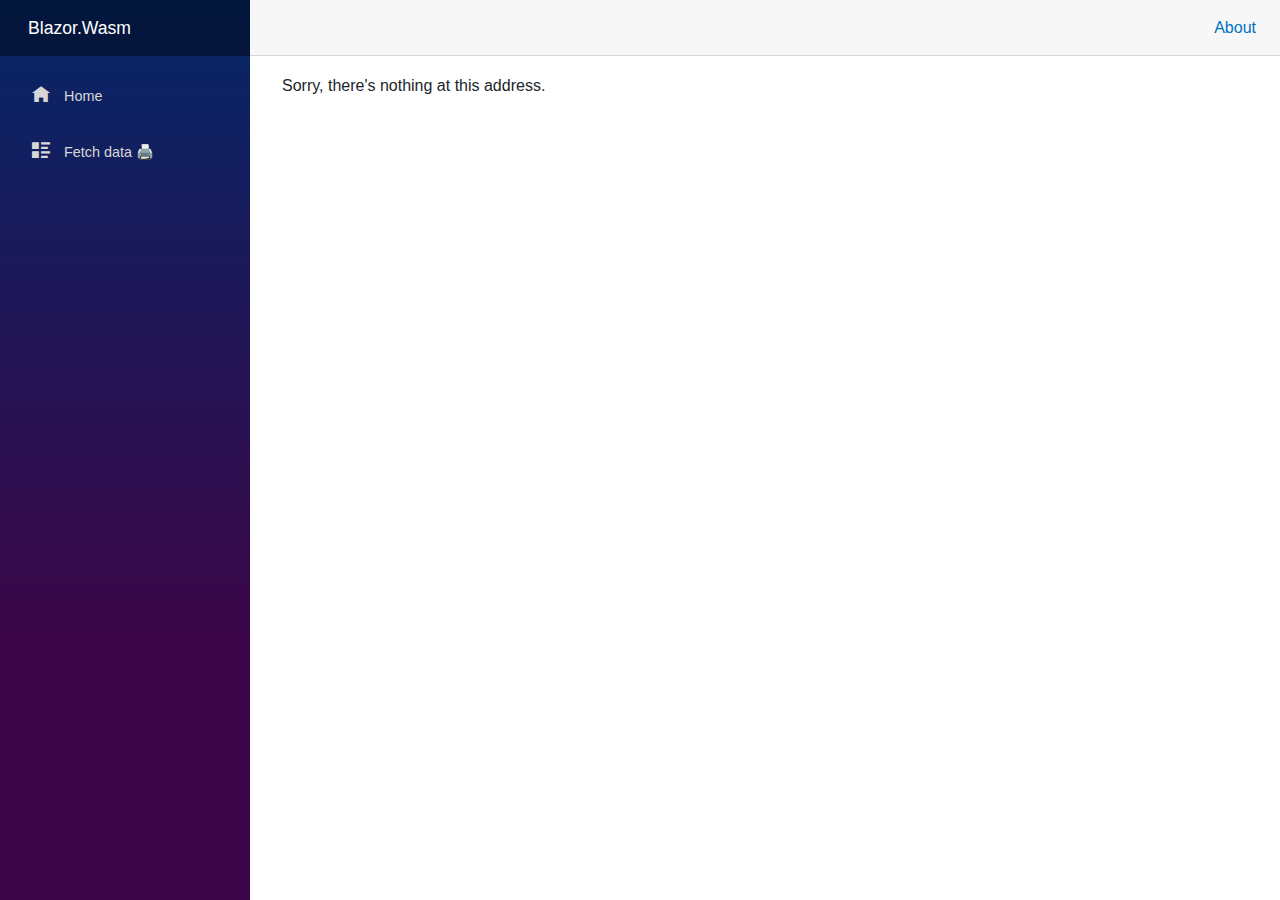
<file: Blazor.Wasm/wwwroot/index.html>
<!DOCTYPE html>
<html lang="en">

<head>
    <meta charset="utf-8" />
    <meta name="viewport" content="width=device-width, initial-scale=1.0, maximum-scale=1.0, user-scalable=no" />
    <title>Blazor.Wasm</title>
    <base href="/" />
    <link href="css/bootstrap/bootstrap.min.css" rel="stylesheet" />
    <link href="css/app.css" rel="stylesheet" />
    <link rel="icon" type="image/png" href="favicon.png" />
    <link href="Blazor.Wasm.styles.css" rel="stylesheet" />
</head>

<body>
    <div id="app">
        <svg class="loading-progress">
            <circle r="40%" cx="50%" cy="50%" />
            <circle r="40%" cx="50%" cy="50%" />
        </svg>
        <div class="loading-progress-text"></div>
    </div>

    <div id="blazor-error-ui">
        An unhandled error has occurred.
        <a href="" class="reload">Reload</a>
        <a class="dismiss">🗙</a>
    </div>
    <script src="_framework/blazor.webassembly.js"></script>
</body>

</html>
</file>
<file: Blazor.Wasm/wwwroot/css/app.css>
@import url('open-iconic/font/css/open-iconic-bootstrap.min.css');

html, body {
    font-family: 'Helvetica Neue', Helvetica, Arial, sans-serif;
}

h1:focus {
    outline: none;
}

a, .btn-link {
    color: #0071c1;
}

.btn-primary {
    color: #fff;
    background-color: #1b6ec2;
    border-color: #1861ac;
}

.btn:focus, .btn:active:focus, .btn-link.nav-link:focus, .form-control:focus, .form-check-input:focus {
  box-shadow: 0 0 0 0.1rem white, 0 0 0 0.25rem #258cfb;
}

.content {
    padding-top: 1.1rem;
}

.valid.modified:not([type=checkbox]) {
    outline: 1px solid #26b050;
}

.invalid {
    outline: 1px solid red;
}

.validation-message {
    color: red;
}

#blazor-error-ui {
    background: lightyellow;
    bottom: 0;
    box-shadow: 0 -1px 2px rgba(0, 0, 0, 0.2);
    display: none;
    left: 0;
    padding: 0.6rem 1.25rem 0.7rem 1.25rem;
    position: fixed;
    width: 100%;
    z-index: 1000;
}

    #blazor-error-ui .dismiss {
        cursor: pointer;
        position: absolute;
        right: 0.75rem;
        top: 0.5rem;
    }

.blazor-error-boundary {
    background: url([data-uri]) no-repeat 1rem/1.8rem, #b32121;
    padding: 1rem 1rem 1rem 3.7rem;
    color: white;
}

    .blazor-error-boundary::after {
        content: "An error has occurred."
    }

.loading-progress {
    position: relative;
    display: block;
    width: 8rem;
    height: 8rem;
    margin: 20vh auto 1rem auto;
}

    .loading-progress circle {
        fill: none;
        stroke: #e0e0e0;
        stroke-width: 0.6rem;
        transform-origin: 50% 50%;
        transform: rotate(-90deg);
    }

        .loading-progress circle:last-child {
            stroke: #1b6ec2;
            stroke-dasharray: calc(3.141 * var(--blazor-load-percentage, 0%) * 0.8), 500%;
            transition: stroke-dasharray 0.05s ease-in-out;
        }

.loading-progress-text {
    position: absolute;
    text-align: center;
    font-weight: bold;
    inset: calc(20vh + 3.25rem) 0 auto 0.2rem;
}

    .loading-progress-text:after {
        content: var(--blazor-load-percentage-text, "Loading");
    }
</file>
